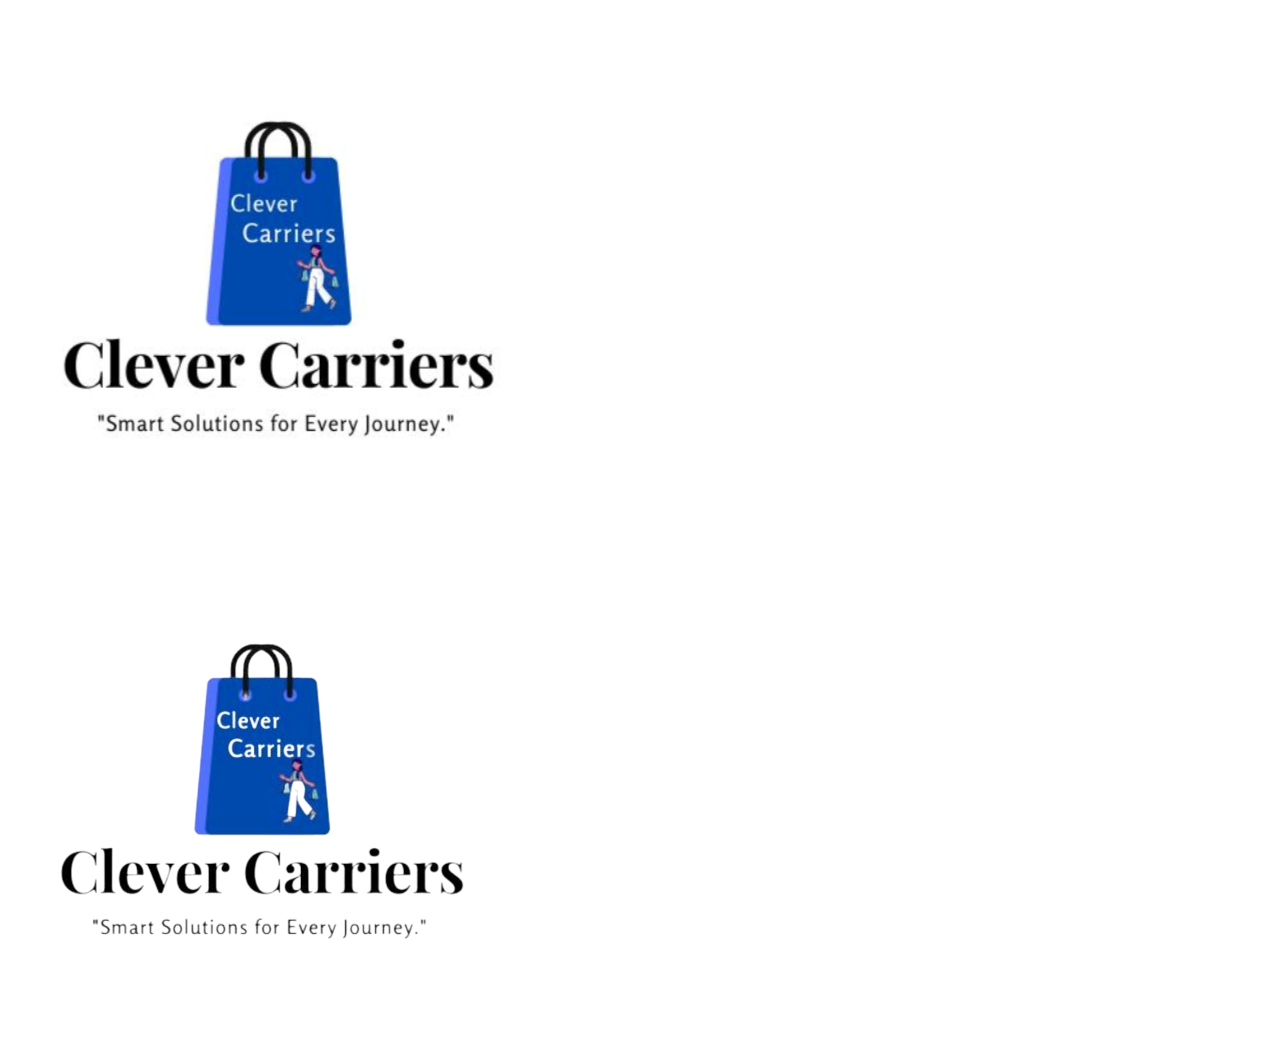
<file: New folder/index.html>
<!DOCTYPE html>
<html lang="en">

<head>
    <meta charset="UTF-8">
    <meta name="viewport" content="width=device-width, initial-scale=1.0">
    <title>amandemo</title>
</head>

<body>
    <div class="row">
        <div class="col">
            <img src="ccs.png">
        </div>
        <div class="col">
            <img src="ccsdark.png">
        </div>
    </div>
</body>

</html>
</file>
